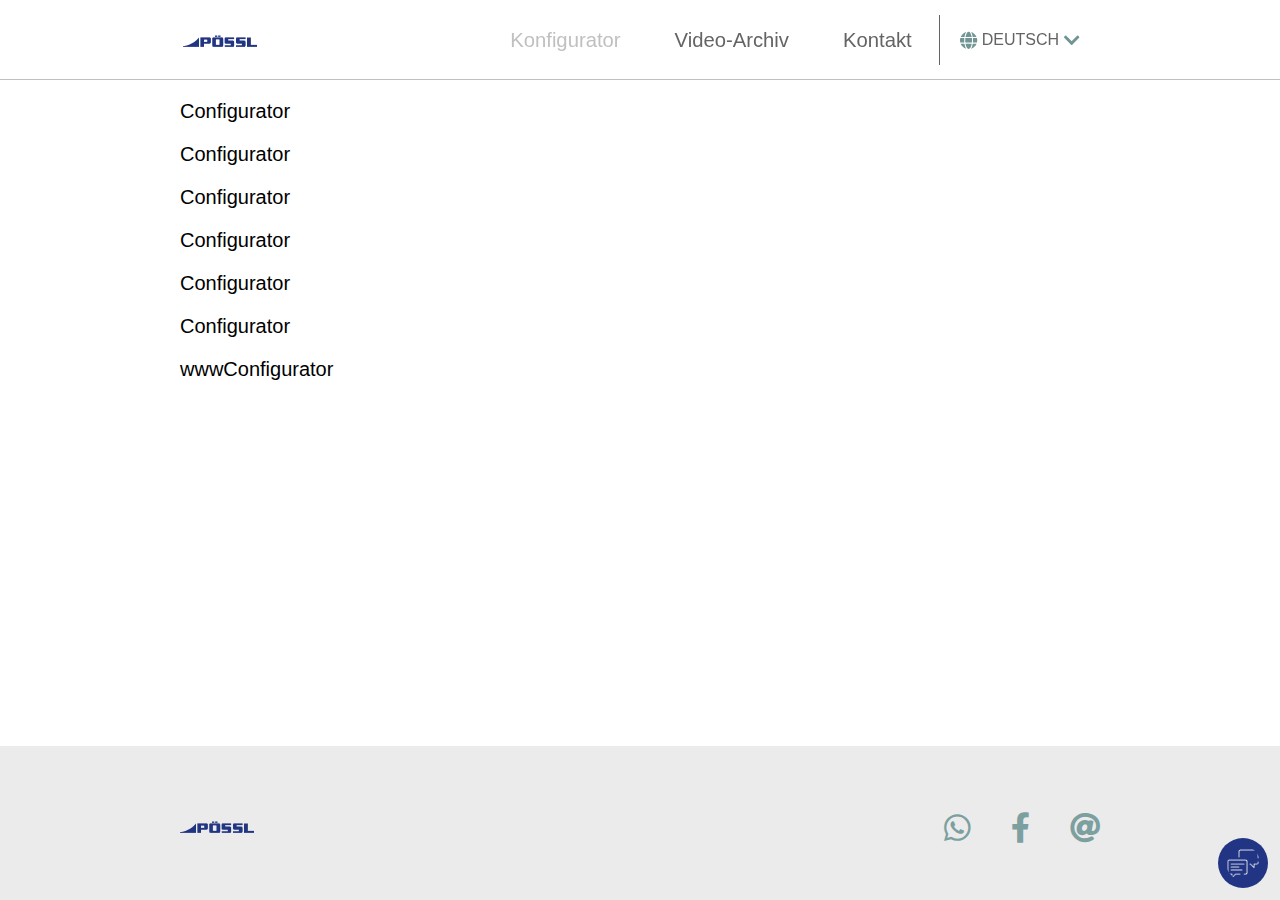
<file: configurator.html>
<!DOCTYPE html>
<html lang="en">
  <head>
  <meta charset="UTF-8">
  <meta name="viewport" content="width=device-width, initial-scale=1.0">
  <meta http-equiv="X-UA-Compatible" content="ie=edge">
  <link rel="stylesheet" href="fontawesome/fontcss/all.min.css?_v=20231023154855">
  <link rel="stylesheet" href="css/style.min.css?_v=20231023154855">
  
  <link rel="stylesheet" href="https://cdn.jsdelivr.net/npm/swiper@10/swiper-bundle.min.css?_v=20231023154855">
  
  <title>Configurator</title>
</head>

  <body>
    <div class="wrapper">
      
      <header class="header">
  <div class="mobile-layer"></div>
  <div class="container">    
    <div class="header__inner">
      <div class="logo-mobile logo-mobile--menu">
  <a href="index.html" class="image-logo__link">
    <picture><source srcset="logo/logo-mobile.webp" type="image/webp"><img class="logo-desktop__image" src="logo/logo-mobile.png" alt="logo"></picture>
  </a>
</div>




 
      <span class="menu-icon fas fa-bars"></span>
      <nav class="menu">
        <ul class="menu__list">
          <li class="menu__list-item">
            <span class="menu__list-title menu__list-title--active">Konfigurator</span>
          </li>
  
          <li class="menu__list-item">
            <a class="menu__list-link" href="video-archiv.html">
              <span class="menu__list-title">Video-Archiv</span>
            </a>
          </li>
  
          <li class="menu__list-item">
            <a class="menu__list-link" href="contacts.html">
              <span class="menu__list-title">Kontakt</span>
            </a>
          </li>
        </ul>
        
        <div class="languages">
  <!--<picture><source srcset="icon/vector.webp" type="image/webp"><img src="icon/vector.png" alt="languages-icon"></picture>-->
  <i class="fas fa-globe"></i>
  <ul class="languages__list">
    <li class="languages__item">
      <span class="languages__link">Deutsch</span>
      <ul class="languages__submenu">
        <li class="languages__submenu-item">
          <a class="languages__submenu-link" href="">Uk</a>
        </li>
        <li class="languages__submenu-item">
          <a class="languages__submenu-link" href="">En</a>
        </li>
        <li class="languages__submenu-item">
          <a class="languages__submenu-link" href="">Eu</a>
        </li>
      </ul>
    </li>
  </ul>
  <i class="languages__icon fas fa-chevron-down"></i>
</div>
 
        
      </nav>
    </div>
  </div>
  <hr class="header__line"> 
</header>

  
 
          
      <main class="main">
        
        <!-- main page content -->
        <div class="page-configurator">
        
          <div class="container">     
            <p>Configurator</p>
            <p>Configurator</p>
            <p>Configurator</p>
            <p>Configurator</p>
            <p>Configurator</p>
            <p>Configurator</p>
            <p>wwwConfigurator</p>
          </div>
          
        </div>
        <!-- main page content --> 
                    
      </main>
      
      <footer class="footer">

  <div class="messengers-box">
  <!--<span class="messengers-box__base-icon fab fa-facebook-messenger blind-click"></span>-->
    <picture><source srcset="icon/chat.webp" type="image/webp"><img class="messengers-box__base-icon" src="icon/chat.png"></picture>          
  <a class="messengers-box__link first" href="">
    <span class="messengers-box__icon fab fa-viber"></span>             
  </a>
                   
  <a class="messengers-box__link second" href="">
    <span class="messengers-box__icon fab fa-telegram-plane"></span> 
  </a>
                    
  <a class="messengers-box__link third" href="">
    <span class="messengers-box__icon fab fa-facebook-messenger"></span>
  </a>
        
  <a class="messengers-box__link fourth" href="">
    <span class="messengers-box__icon fa fa-phone-alt"></span>
  </a>       
</div>
 

  <div class="container">
  
    <div class="footer__content">
              
      <div class="footer-social">                                     
        <a class="footer-social__link" href="">
          <span class="footer-social__icon fab fa-whatsapp"></span>            
        </a>          
        <a class="footer-social__link" href="">          
          <span class="footer-social__icon fab fa-facebook-f"></span> 
        </a>                  
        <a class="footer-social__link" href="">
          <span class="footer-social__icon fas fa-at"></span>
        </a>        
      </div> 
      
      <div class="footer__logo">
        <a class="footer__logo-link footer-logo-link" href="index.html">
          <picture><source srcset="logo/logo-mobile.webp" type="image/webp"><img class="logo-desktop__image" src="logo/logo-mobile.png" alt="logo"></picture>
        </a>           
      </div>
                                
    </div><!-- footer__content --> 
      
  </div><!-- container -->      
</footer>
  
    </div>
    
    <script src="js/app.min.js?_v=20231023154855"></script> 
  </body>
</html>
</file>
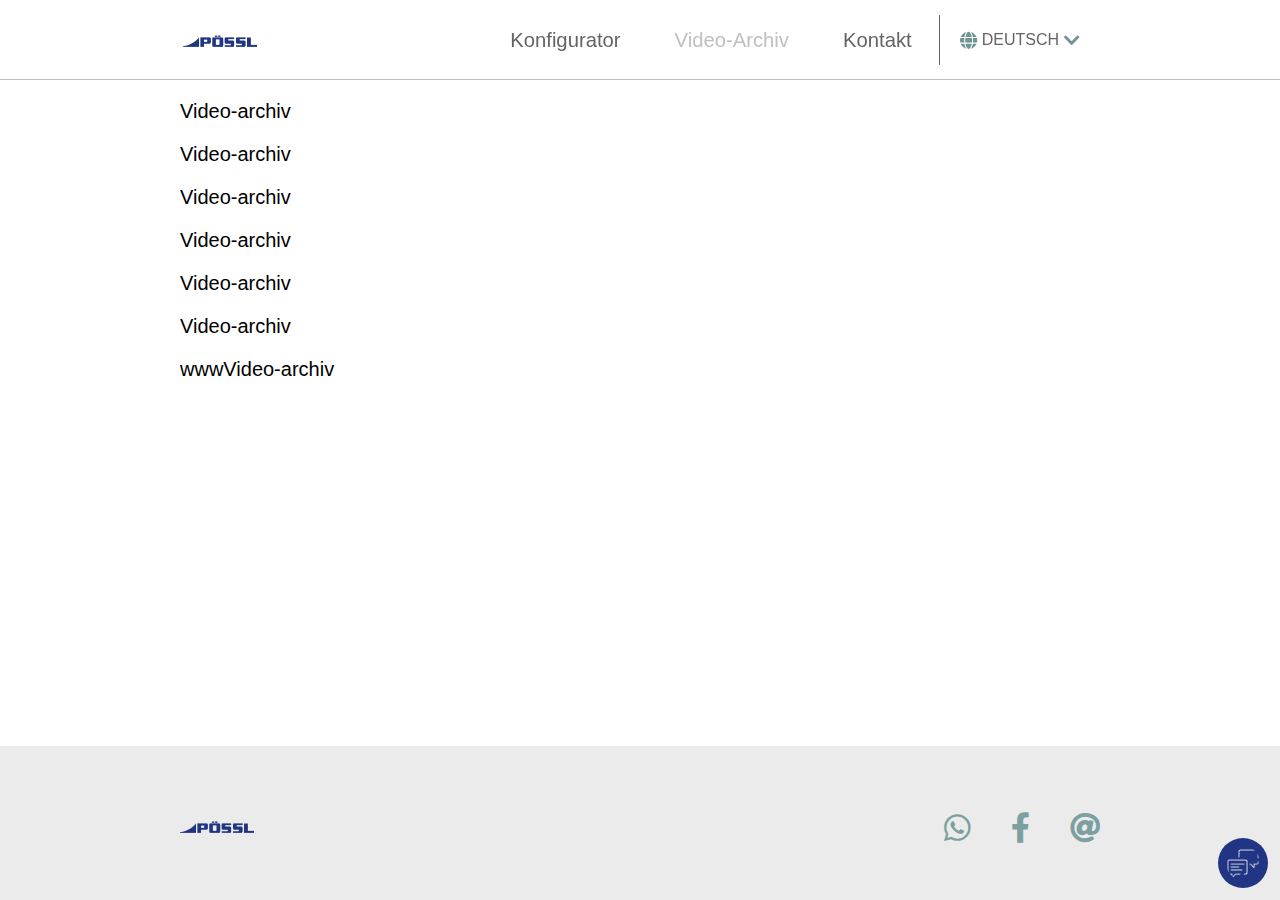
<file: video-archiv.html>
<!DOCTYPE html>
<html lang="en">
  <head>
  <meta charset="UTF-8">
  <meta name="viewport" content="width=device-width, initial-scale=1.0">
  <meta http-equiv="X-UA-Compatible" content="ie=edge">
  <link rel="stylesheet" href="fontawesome/fontcss/all.min.css?_v=20231023154855">
  <link rel="stylesheet" href="css/style.min.css?_v=20231023154855">
  
  <link rel="stylesheet" href="https://cdn.jsdelivr.net/npm/swiper@10/swiper-bundle.min.css?_v=20231023154855">
  
  <title>Video archiv</title>
</head>

  <body>
    <div class="wrapper">
            
      <header class="header">
  <div class="mobile-layer"></div>
  <div class="container">    
    <div class="header__inner">
      <div class="logo-mobile logo-mobile--menu">
  <a href="index.html" class="image-logo__link">
    <picture><source srcset="logo/logo-mobile.webp" type="image/webp"><img class="logo-desktop__image" src="logo/logo-mobile.png" alt="logo"></picture>
  </a>
</div>




 
      <span class="menu-icon fas fa-bars"></span>
      <nav class="menu">
        <ul class="menu__list">
          <li class="menu__list-item">
            <a class="menu__list-link" href="configurator.html">
              <span class="menu__list-title">Konfigurator</span>
            </a>
          </li>
  
          <li class="menu__list-item">            
            <span class="menu__list-title menu__list-title--active">Video-Archiv</span>          
          </li>
              
          <li class="menu__list-item">
            <a class="menu__list-link" href="contacts.html">
              <span class="menu__list-title">Kontakt</span>
            </a>
          </li>
        </ul>
        
        <div class="languages">
  <!--<picture><source srcset="icon/vector.webp" type="image/webp"><img src="icon/vector.png" alt="languages-icon"></picture>-->
  <i class="fas fa-globe"></i>
  <ul class="languages__list">
    <li class="languages__item">
      <span class="languages__link">Deutsch</span>
      <ul class="languages__submenu">
        <li class="languages__submenu-item">
          <a class="languages__submenu-link" href="">Uk</a>
        </li>
        <li class="languages__submenu-item">
          <a class="languages__submenu-link" href="">En</a>
        </li>
        <li class="languages__submenu-item">
          <a class="languages__submenu-link" href="">Eu</a>
        </li>
      </ul>
    </li>
  </ul>
  <i class="languages__icon fas fa-chevron-down"></i>
</div>
 
        
      </nav>
    </div>
  </div>
  <hr class="header__line"> 
</header>

  

  
 
         
      <main class="main">
        
        <!-- main page content -->
        <div class="page-video-archiv">
        
          <div class="container">
            <p>Video-archiv</p>
            <p>Video-archiv</p>
            <p>Video-archiv</p>
            <p>Video-archiv</p>
            <p>Video-archiv</p>
            <p>Video-archiv</p>
            <p>wwwVideo-archiv</p>
          </div>
          
        </div>
        <!-- main page content -->
                       
      </main>
      
      <footer class="footer">

  <div class="messengers-box">
  <!--<span class="messengers-box__base-icon fab fa-facebook-messenger blind-click"></span>-->
    <picture><source srcset="icon/chat.webp" type="image/webp"><img class="messengers-box__base-icon" src="icon/chat.png"></picture>          
  <a class="messengers-box__link first" href="">
    <span class="messengers-box__icon fab fa-viber"></span>             
  </a>
                   
  <a class="messengers-box__link second" href="">
    <span class="messengers-box__icon fab fa-telegram-plane"></span> 
  </a>
                    
  <a class="messengers-box__link third" href="">
    <span class="messengers-box__icon fab fa-facebook-messenger"></span>
  </a>
        
  <a class="messengers-box__link fourth" href="">
    <span class="messengers-box__icon fa fa-phone-alt"></span>
  </a>       
</div>
 

  <div class="container">
  
    <div class="footer__content">
              
      <div class="footer-social">                                     
        <a class="footer-social__link" href="">
          <span class="footer-social__icon fab fa-whatsapp"></span>            
        </a>          
        <a class="footer-social__link" href="">          
          <span class="footer-social__icon fab fa-facebook-f"></span> 
        </a>                  
        <a class="footer-social__link" href="">
          <span class="footer-social__icon fas fa-at"></span>
        </a>        
      </div> 
      
      <div class="footer__logo">
        <a class="footer__logo-link footer-logo-link" href="index.html">
          <picture><source srcset="logo/logo-mobile.webp" type="image/webp"><img class="logo-desktop__image" src="logo/logo-mobile.png" alt="logo"></picture>
        </a>           
      </div>
                                
    </div><!-- footer__content --> 
      
  </div><!-- container -->      
</footer>
  
    </div>
    
    <script src="js/app.min.js?_v=20231023154855"></script> 
  </body>
</html>
</file>
<file: css/style.min.css>
@charset "UTF-8";@keyframes scroll-anim_1{0%{opacity:0}100%{opacity:1}}@keyframes scroll-anim_2{0%{transform:translateY(-50%)}100%{transform:translateX(0)}}.header{position:fixed;top:0;left:0;right:0;height:80.4px;z-index:50;background:#fff;border-bottom:1px solid silver;animation:scroll-anim_1 .5s forwards}@media screen and (max-width:950px){.header{height:43px}}@media screen and (min-width:951px){.header{animation:scroll-anim_2 .5s forwards}}.header--scroll{display:none}.header__line{display:none;height:10px;margin-top:0;border:none;background:silver}footer{position:relative;max-width:100%;height:auto;margin-top:auto;padding:10px 0 0 0;border:1px solid #ebebeb;background:#ebebeb}.footer__content{display:flex;flex-direction:row-reverse;justify-content:space-between;align-items:center}@media screen and (max-width:560px){.footer__content{flex-direction:column}}.footer__logo{display:flex;flex-direction:row;justify-content:center;align-items:center;height:2.4em;font-size:16px}@media screen and (max-width:560px){.footer__logo{margin-bottom:15px}}.footer__logo:hover{transition:.4s;cursor:pointer}.footer__logo-link{position:relative;padding:.3em .3em .3em 0}.footer__logo-link:hover::before{position:absolute;content:"";right:-1.5em;bottom:-.5em;height:0;width:0;border-left:1.4em solid #3c4e94;border-top:1.6em solid transparent;border-bottom:1.6em solid transparent}.footer__logo-text{font-size:1.2em;font-weight:900;letter-spacing:.2em;color:#fff;-webkit-tap-highlight-color:transparent}.footer-social{display:flex;flex-direction:row;justify-content:space-between;align-items:center;padding:40px 0;font-size:16px}.footer-social__link{display:block;margin:1em;padding:0}@media screen and (min-width:561px){.footer-social__link{margin:1em 0 1em 2.5em}}.footer-social__icon{padding:0;font-size:1.9em;color:#7c9f9f}.footer-social__icon:hover{color:#3c4e94;transition:.2s}.page-home{font-family:sans-serif}.model{font-size:16px;padding:50px 0;padding:50px 0}@media screen and (max-width:835px){.model{font-size:calc(0px + 28 * (100vw - 320px)/ 950)}}.auto-models{display:flex;flex-direction:row;justify-content:space-between;align-items:center;margin:0 50px}.auto-models__title{display:block;margin:5px 0;font-size:2em}.auto-models__price{display:block;font-size:1.9em}.auto-identifier{display:flex;flex-direction:row;justify-content:space-between;align-items:center;margin:0 50px}.auto-identifier__price-note{padding:3px 0 3px 0;display:block;font-size:1em}.auto-feature{display:flex;flex-direction:row;justify-content:space-between;align-items:center;margin:0 50px}.auto-feature__price-note{padding:3px 0 3px 0;display:block;font-size:1em}.feature-box{display:flex;flex-direction:row;justify-content:space-between;align-items:center;padding:22px 0}.feature-box__icon{padding:0;height:1.75em;cursor:pointer}.feature-box .icon--alignment{margin-left:0;padding-left:0}.feature-box__text{padding:3px 0 3px 0;display:block;padding:10px 30px 10px 5px;font-size:1em}@media screen and (max-width:773px){.auto-feature,.auto-identifier,.auto-models{margin:0;font-size:calc(4px + 28 * (100vw - 320px)/ 950)}}.auto-box{display:flex;flex-direction:row;justify-content:space-between;align-items:center}.auto-box__auto-name{padding:3px 20px 3px 0;font-size:1.25em}.auto-box__auto-code{padding:3px 20px 3px 0;font-size:1.25em}.auto-box__code-copy{padding:0;font-size:1.4em;color:#4e7b7d;cursor:pointer}.social-box{display:flex;flex-direction:row;justify-content:flex-end;align-items:flex-end}.social-box__social{margin:0 15px;padding:3px 0 3px 0;display:block;height:2.25em;cursor:pointer}.social-box .social--alignment{margin-right:0;padding-right:0}@media screen and (max-width:650px){.container--desktop{display:none}}.container--mobile{font-size:16px}@media screen and (min-width:651px){.container--mobile{display:none}}.slide-box{width:100%;cursor:pointer}.slide{display:block;width:100%;margin:0 auto;-o-object-fit:cover;object-fit:cover}.mob-auto-feature,.mob-auto-identifier,.mob-auto-models{font-size:16px;margin:10px 0}.mob-auto-models{display:flex;flex-direction:row;justify-content:space-between;align-items:flex-end}.mob-auto-models__title{display:block;margin:25px 35px 0 0;font-size:1.5em;font-weight:500}.mob-auto-models__price{display:block;font-size:1.9em}.mob-auto-identifier{display:flex;flex-direction:row;justify-content:space-between;align-items:center;width:100%}.mob-auto-identifier__name{padding:3px 20px 3px 0;font-size:1.12em}.mob-auto-identifier__price{padding:3px 0 3px 0;display:block;font-size:1.12em;font-weight:600}.mob-auto-identifier__weight{padding:3px 20px 3px 0;font-size:1em}.mob-auto-identifier__value{padding:3px 0 3px 0;font-size:1em}.identifier-copy{display:flex;flex-direction:row;justify-content:space-between;align-items:center;width:100%;margin:10px 0 20px 0}.identifier-copy__code{padding:3px 20px 3px 0;font-size:1em;font-weight:600}.file-download{display:flex;flex-direction:row;justify-content:space-between;align-items:center;font-size:16px}.file-download__download{margin-right:10px;padding:0;font-size:1.4em;color:#62687f;cursor:pointer}.file-download__link{font-size:1em;color:#62687f}.mob-auto-feature{display:flex;flex-direction:row;justify-content:space-between;align-items:center}.mob-feature-box{display:flex;flex-direction:column;justify-content:space-between;align-items:flex-start;padding:20px 0}.mob-feature-box__icon{padding:0;height:1.75em;cursor:pointer}.mob-feature-box .icon--alignment{margin-left:0;padding-left:0}.mob-feature-box__text{padding:3px 0 3px 0;padding:10px 30px 10px 10px;font-size:1em;align-self:flex-end}.alignment{display:flex;flex-direction:row;justify-content:flex-start;align-items:center;width:100%}.mob-social-box{display:flex;flex-direction:row;justify-content:flex-end;align-items:flex-end}.mob-social-box__social{margin:0 15px;padding:3px 0 3px 0;display:block;height:2.25em}.mob-social-box .social--alignment{margin-right:0;padding-right:0}.model-description{font-size:16px;text-align:center;margin:0 50px}@media screen and (max-width:773px){.model-description{margin:0}}.model-description__text{font-size:1em;line-height:24px}.model-button-box{display:flex;flex-direction:row;justify-content:center;align-items:center;margin:0 50px}@media screen and (max-width:773px){.model-button-box{margin:0}}.button{display:flex;flex-direction:row;justify-content:flex-start;align-items:center;height:45px;margin:0 20px;padding:10px;font-size:16px;border:1px solid gray;outline:0;cursor:pointer;background:0 0}@media screen and (max-width:950px){.button{margin:0 5px;padding:10px 3px}}.button__icon{height:1.75em;margin-right:3px}@media screen and (max-width:950px){.button__icon{height:1.5em}}.button--style{color:#fff;background:#213584;border:none}.model-button-box{display:flex;flex-direction:row;justify-content:center;align-items:center;font-size:16px;margin:0 50px}@media screen and (max-width:773px){.model-button-box{margin:0}}.mob-model-button-box{display:flex;flex-direction:column;justify-content:center;align-items:center;width:100%}.mob-button{display:flex;flex-direction:row;justify-content:center;align-items:center;margin:17px 0;padding:10px 10px;width:100%;font-size:1em;border:1px solid gray;background:0 0;outline:0;cursor:pointer}.mob-button__icon{display:none;height:1.75em;margin-right:8px}@media screen and (max-width:950px){.mob-button__icon{height:1.5em}}.mob-button--style{color:#fff;background:#2b6364;border:none}.page-configurator{font-family:sans-serif}.page-video-archiv{font-family:sans-serif}.page-contacts{font-family:sans-serif}.header__inner{position:relative;height:80.4px}@media screen and (max-width:950px){.header__inner{display:flex;flex-direction:row;justify-content:flex-end;align-items:center;height:43px}}.menu-icon{font-size:27px;color:#646464;z-index:60;-webkit-tap-highlight-color:transparent}.menu-icon:hover{opacity:.6;color:#3c4e94;transition:.4s;cursor:pointer}@media screen and (min-width:951px){.menu-icon{display:none}}.menu{display:flex;flex-direction:row;justify-content:flex-end;align-items:center;height:80.4px;font-family:sans-serif;font-weight:400;font-size:16px}@media screen and (max-width:950px){.menu{display:none}}@media screen and (min-width:951px){.menu__list{display:flex}}.menu__list-item{margin:30px 20px 30px 20px;font-size:1.125em}.menu__list-title{padding:7px;border-radius:6px;font-size:1.125em;font-weight:400;color:#646464}.menu__list-title:hover{transition:.4s ease;color:#3c4e94}.menu__list-title--active{color:silver;font-weight:400;cursor:default}@media screen and (max-width:950px){.menu__list-title--active{position:relative}.menu__list-title--active::after{position:absolute;content:"";top:0;left:0;bottom:0;border-radius:.12em;border:.12em solid silver;background:silver}}.menu__list-title--active:hover{color:silver}@media screen and (max-width:950px){.menu-mobile{position:fixed;display:flex;flex-direction:column;justify-content:flex-start;align-items:center;top:0;right:0;bottom:0;z-index:50;width:320px;box-shadow:0 2px 5px 0 rgba(79,79,79,.4);-webkit-box-shadow:0 2px 5px 0 rgba(79,79,79,.4);-moz-box-shadow:0 2px 5px 0 rgba(79,79,79,.4);height:100%;overflow:auto;background:#fff}}@media screen and (max-width:950px) and (max-width:345px){.menu-mobile{width:100%}}@media screen and (max-width:950px){.menu-mobile .menu__list-item{margin:60px 0 60px -40px}}@media screen and (max-width:950px){.menu-mobile .menu__list-title{padding:7px 10px}}@media screen and (max-width:950px){.menu-mobile:hover{transition:.3s ease}}@media screen and (max-width:950px){.menu-visible{animation:menu-visible forwards}@keyframes menu-visible{0%{opacity:.7}100%{opacity:1}0%{transform:translateX(100%)}100%{transform:translateY(0)}}.menu-hidden{animation:menu-hidden forwards}@keyframes menu-hidden{0%{opacity:1}100%{opacity:.7}100%{transform:translateX(100%)}0%{transform:translateY(0)}}}.mobile-layer{display:none;position:fixed;top:43px;bottom:-100vh;left:0;right:0;z-index:45;background:rgba(43,99,100,.7);animation:mob-lr .8s forwards}@media screen and (min-width:951px){.mobile-layer{top:80.4px}}.mob-layer-on{display:block;cursor:pointer}@keyframes mob-lr{0%{opacity:0}100%{opacity:1}}.languages{display:flex;flex-direction:row;justify-content:flex-end;align-items:center;padding:0 20px;font-size:16px;cursor:pointer;border-left:1px solid #646464}@media screen and (max-width:950px){.languages{position:absolute;top:0;left:15px;padding:0;border:none}}.languages__list{list-style:none;padding:0;margin:0;float:left;position:relative}.languages__link{height:50px;display:block;line-height:50px;padding:0 5px;text-decoration:none;text-transform:uppercase;color:#646464}.languages__submenu{width:100%;position:absolute;left:0;top:100%;z-index:100;background:#3c888a;box-shadow:0 2px 5px 0 rgba(79,79,79,.4);-webkit-box-shadow:0 2px 5px 0 rgba(79,79,79,.4);-moz-box-shadow:0 2px 5px 0 rgba(79,79,79,.4);max-height:0;overflow:hidden;transition:max-height .3s ease}.languages__submenu-item{display:block;margin:13px 0 13px -40px;padding:5px}.languages__link-sub{background:#f60;white-space:nowrap}.languages__link-sub:hover{background:#d30}.languages__submenu-link{display:block;width:100%;border-bottom:1px solid #fff;color:#fff}.fas.fa-globe{font-size:1.125em;color:#719494}.languages__icon{font-size:1.125em;color:#719494}.text-logo{position:absolute;top:0;left:0;bottom:0;z-index:50;display:flex;flex-direction:column;justify-content:center;font-size:16px}@media screen and (min-width:951px){.text-logo{display:none}}.text-logo:hover{background:#f3f3f6;transition:.4s;cursor:pointer}.text-logo__link{padding:1.5em 0 1.5em 0}.text-logo__text{font-size:1.2em;font-weight:700;letter-spacing:.2em;color:#ac896e;-webkit-tap-highlight-color:transparent}.logo-mobile{display:flex;flex-direction:row;justify-content:center;align-items:center;position:absolute;top:0;left:0;right:0;bottom:0;width:80px;height:100%;padding:0;z-index:20}.logo-mobile__image{display:block;width:100%;-webkit-tap-highlight-color:transparent}.logo-mobile__image:hover{opacity:.7;transition:.4s;cursor:pointer;background:silver}.messengers-box{position:fixed;z-index:40;display:flex;bottom:12px;right:12px;font-size:16px;animation:scroll-anim_1 .8s forwards}.messengers-box--scroll{display:none}.messengers-box__link{display:none;position:absolute;width:50px;height:50px;border-radius:100%;z-index:40;-webkit-tap-highlight-color:transparent}.messengers-box__link.fourth.direction-x{right:255px;color:#fff}.messengers-box__link.third.direction-x{right:190px;color:#fff}.messengers-box__link.second.direction-x{right:125px;color:#fff}.messengers-box__link.first.direction-x{right:60px;color:#fff}.messengers-box__link.fourth.direction-y{bottom:265px;color:#fff}.messengers-box__link.third.direction-y{bottom:200px;color:#fff}.messengers-box__link.second.direction-y{bottom:135px;color:#fff}.messengers-box__link.first.direction-y{bottom:70px;color:#fff}.messengers-box__icon{margin:0;padding:5px;font-size:1.9em}.messengers-box__icon:hover{color:#3c4e94;transition:.2s}.icons-show{display:flex;flex-direction:row;justify-content:center;align-items:center;width:50px;height:50px;border-radius:100%;background:rgba(0,0,0,.7);opacity:0;animation:direction-right .5s forwards}@keyframes direction-right{0%{opacity:0}100%{opacity:1}0%{transform:translateX(150%)}100%{transform:translateY(0)}}@keyframes direction-up{0%{opacity:0}100%{opacity:1}0%{transform:translateY(150%)}100%{transform:translateX(0)}}.messengers-box__base-icon{display:flex;flex-direction:row;justify-content:center;align-items:center;width:50px;height:50px;padding:8px;border-radius:100%;background:#213584;transition:.8s;font-size:1.9em;color:#fff;z-index:40;-webkit-tap-highlight-color:transparent}.messengers-box__base-icon:hover{opacity:.6;color:#3c4e94;transition:.4s;cursor:pointer}.messengers-box__base-icon.base-icon-hidden{color:silver;cursor:pointer;animation:my-animation .5s forwards}.messengers-box__base-icon.cursor-inactive{color:silver;cursor:default;animation:my-animation .5s forwards}@keyframes my-animation{0%{opacity:1}100%{opacity:.4}}.contacts{position:relative;background:#fff;display:block;max-width:100%;min-height:50vh;background-size:cover;background-position:80% 100%;background-repeat:no-repeat}@media screen and (min-width:951px){.contacts{background-position:100% 0}}.contacts::after{display:none;content:"";position:absolute;top:0;left:0;width:100%;height:100%;background:rgba(51,51,51,.5)}.contacts__content{display:flex;flex-direction:column;justify-content:center;align-items:center;max-width:100%;margin:0 auto}@media screen and (min-width:784px){.contacts__content{align-items:flex-end}}.form-button-cancel{display:flex;justify-content:center;align-items:center;width:100%;margin-top:20px;padding:8px;font-size:1.1rem;font-weight:700;text-transform:uppercase;letter-spacing:2px;border:none;border-radius:50px;background-color:gray;color:#fff;cursor:pointer;outline:0}.form-button-cancel:hover{cursor:pointer;color:silver}.form-button-cancel:active{top:3px;box-shadow:0 0 15px green}.hidden-cancel{display:none}.form{max-width:100%;margin-top:75px;padding:0;color:#fff}.form *{outline:0}.form__body{margin-top:25px}.form__flex-alignment{display:flex;flex-direction:row;justify-content:space-between}@media screen and (max-width:645px){.form__flex-alignment{flex-direction:column;justify-content:center}}.form__body::after{content:"";position:absolute;top:0;left:0;width:100%;height:100%;background:rgba(255,255,255,.8) url(../icon/loading.gif) center/50px no-repeat;opacity:0;visibility:hidden;transition:all .5s ease 0s}.form__body._sending::after{opacity:1;visibility:visible}.form__info{flex-grow:1;flex-shrink:1;flex-basis:0%;max-width:100%;margin:0 auto 25px auto;padding:0;font-size:16px}.form__title{margin:0;padding:5px 0;font-family:serif;font-size:1.4em;font-weight:400;text-align:center;text-transform:uppercase;letter-spacing:8px;color:gray}@media screen and (min-width:645px){.form__title{font-size:1.8em}}.form__text{max-width:100%;margin:0;padding:5px 0;font-size:1.2rem;letter-spacing:0;line-height:2;text-align:center;color:gray}.form__item{position:relative;margin:0 0 20px 0}.form__label{display:block;margin:0 0 5px 0;font-size:16px;color:silver}.form__input{width:100%;height:45px;padding:0 10px;border:none;outline:0;border-bottom:1px dotted gray;border-radius:0;font-size:18px;transition:all .2s ease 0s;background:#fff;color:gray}.form__input:focus{border-bottom:1px solid gray}.form__input._error{border-bottom:1px solid red}textarea.form__input{min-height:120px;padding:20px;resize:vertical}.options{margin:10px 0 0 0}.options__item{margin:0 0 10px 0}.options__input{display:none}.options__input:checked+.options__label::after{transform:scale(1)}.options__label{position:relative;display:inline-flex;align-items:center;font-size:16px;line-height:140%;cursor:pointer}.options__label::before{content:"";align-self:flex-start;flex:0 0 24px;height:24px;margin:0 10px 0 0;background-color:silver;border-radius:50%}.options__label::after{content:"";position:absolute;top:4px;left:4px;width:16px;height:16px;background-color:#7a956b;border-radius:50%;transform:scale(0);transition:transform .2s ease 0s}.select{width:100%;height:45px;padding:0 20px;border-radius:5px;font-size:18px}.file__item{position:relative}.file__input{position:absolute;top:0;left:0;width:100%;height:100%;font-size:0;opacity:0;cursor:pointer}.file__button{display:inline-flex;justify-content:center;align-items:center;min-height:40px;padding:0 20px;border-radius:30px;background-color:#77608d;color:silver}.file__preview{display:inline-block;max-width:100px;padding:10px 0 0 0}.file__preview img{max-width:100%}.checkbox._error .checkbox__label::before{border:1px solid red}.checkbox__input{display:none}.checkbox__input:checked+.checkbox__label::after{transform:scale(1)}.checkbox__label{position:relative;display:inline-flex;align-items:center;font-size:16px;line-height:120%;cursor:pointer;-webkit-tap-highlight-color:transparent;color:gray}.checkbox__label::before{content:"";align-self:flex-start;flex:0 0 24px;height:24px;margin:0 10px 0 0;background-color:#fff;border:1px solid #1da1f2;border-radius:50%}.checkbox__label::after{content:"";position:absolute;top:4px;left:4px;width:16px;height:16px;background-color:#1da1f2;border-radius:50%;transform:scale(0);transition:transform .2s ease 0s}.checkbox__label a{color:#7dc9f8}.form__button{display:flex;justify-content:center;align-items:center;width:100%;padding:8px;border:none;border-radius:50px;background-color:#1da1f2;color:#fff;font-size:1.1rem;font-weight:700;text-transform:uppercase;letter-spacing:2px;outline:0;cursor:pointer;-webkit-tap-highlight-color:transparent}.form__button--inactive{background-color:silver;opacity:.8;cursor:default}.form__button:hover{background-color:silver}.form__button:active{box-shadow:0 0 5px green}.form__tooltip{position:relative;margin-left:20px;background:#eaeaea;text-decoration:none;color:red;outline:0}.form__tooltip-text{visibility:hidden;position:absolute;bottom:70px;left:50%;z-index:999;width:240px;margin-left:-127px;padding:10px;font-size:13px;letter-spacing:0;opacity:.9;background-color:#fff;border-radius:4px;box-shadow:0 1px 2px rgba(0,0,0,.4),0 1px 0 rgba(255,255,255,.5) inset;text-shadow:0 1px 0 rgba(255,255,255,.4);text-align:center}.form__tooltip-text:after,.form__tooltip-text:before{content:"";position:absolute;z-index:1000;bottom:-7px;left:50%;margin-left:-8px;border-top:8px solid #fff;border-left:8px solid transparent;border-right:8px solid transparent;border-bottom:0}.mode{display:flex;flex-direction:column;justify-content:center;flex-wrap:wrap;margin-top:75px;margin-bottom:25px;background:#f6f6f8}@media screen and (min-width:700px){.mode{flex-direction:row;justify-content:space-between}}.links-box{flex-basis:33.333%;margin:8px 0;padding:5px 0;font-size:16px}@media screen and (max-width:645px){.links-box{text-align:center}}.links-box__phone-subtitle{max-width:100%;margin:0 0 10px 0;padding:0;font-weight:900;font-size:1rem;letter-spacing:1px;text-transform:uppercase;color:#535957}@media screen and (min-width:645px){.links-box__phone-subtitle{font-size:1.2rem}}.links-box__phone-link{display:inline-block;margin:0 0 10px 0;padding:0;font-size:1.1em;font-weight:400;letter-spacing:1px;color:#3e86f2}.links-box__phone-link:hover{opacity:.7;cursor:pointer}@media screen and (min-width:645px){.links-box__phone-link{font-size:1.2em}}.info-box{flex-basis:33.333%;margin:8px 0;padding:5px 0}@media screen and (max-width:645px){.info-box{text-align:center}}.info-box__subtitle{max-width:100%;margin:0 0 10px 0;padding:0;font-weight:900;font-size:1rem;letter-spacing:1px;text-transform:uppercase;color:#535957}@media screen and (min-width:645px){.info-box__subtitle{font-size:1.2rem}}.info-box__text{font-size:1.1rem;line-height:1.6;color:#535957}html{box-sizing:border-box}body,html{height:100%}*,::after,::before{box-sizing:inherit}body{margin:0;padding:0;font-size:20px}.wrapper{display:flex;flex-direction:column;justify-content:flex-end;min-height:100vh;margin:0;padding:0;overflow:hidden}.main{margin-top:80.4px}@media screen and (max-width:950px){.main{margin-top:43px}}.container{max-width:950px;margin:0 auto;padding:0 15px}@media screen and (max-width:350px){.container{padding:0 7px}}a{text-decoration:none;cursor:pointer}li,ul{list-style-type:none}
</file>
